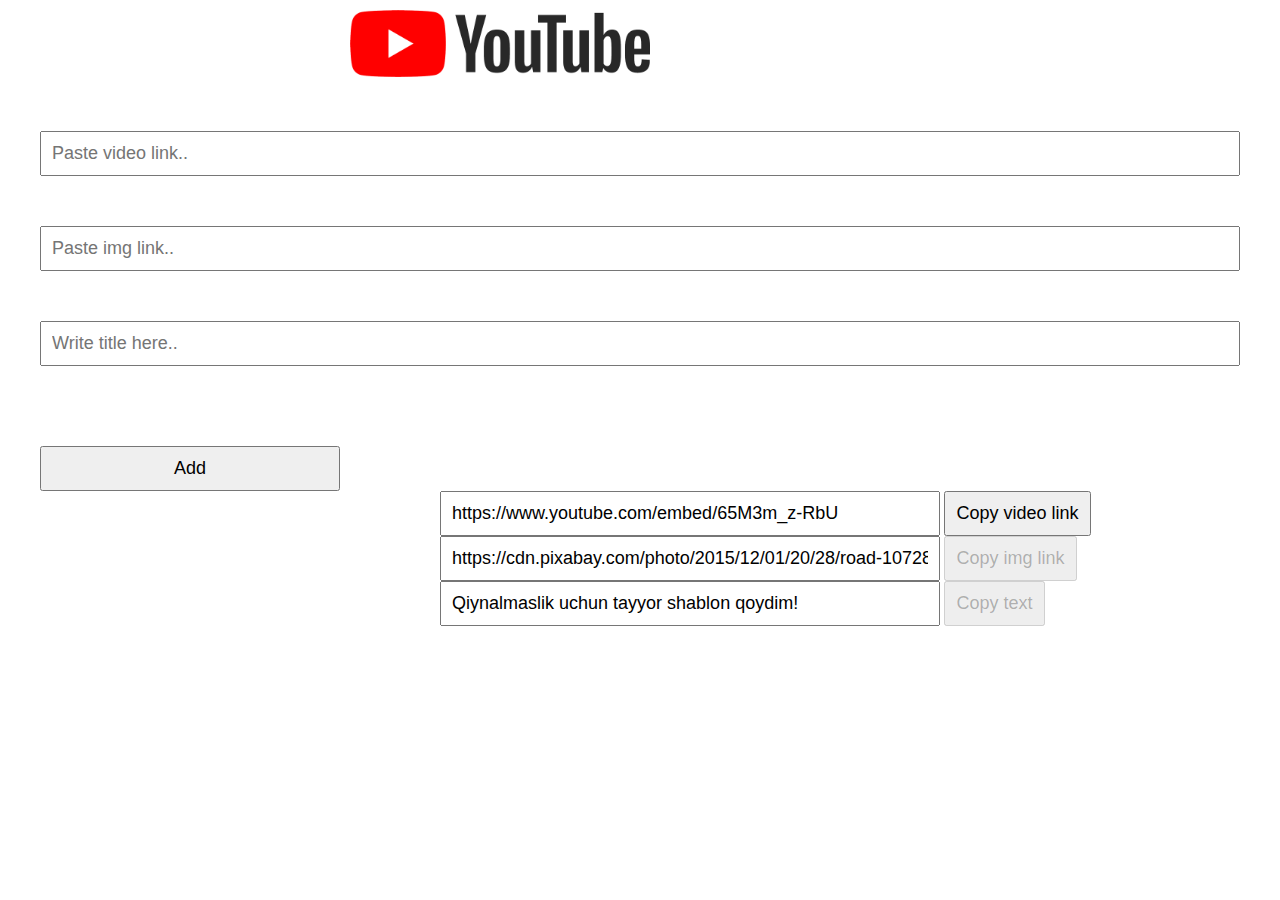
<file: admin.html>
<!DOCTYPE html>
<html lang="en">
<head>
    <meta charset="UTF-8">
    <meta http-equiv="X-UA-Compatible" content="IE=edge">
    <meta name="viewport" content="width=device-width, initial-scale=1.0">
    <link rel="stylesheet" href="css/admin.css">
    <title>Admin Panel</title>
</head>
<style>
    
</style>
<body>
    <div class="wrapper">
        <form id="addForm">
            <a href="index.html">
                <img src="img/logo.png" alt="logo" width="300">
            </a>
            <input type="url" placeholder="Paste video link.." id="input" required>
            <input type="url" placeholder="Paste img link.." id="input" required>
            <input type="text" placeholder="Write title here.." id="input" required>
            <button type="submit" id="addBtn">Add</button>
            <!-- <button  type="button">clear</button> -->
        </form>
        <input type="text" value="https://www.youtube.com/embed/65M3m_z-RbU" id="myInput">
        <button id="copyBtn" onclick="myFunction()">Copy video link</button>
        <br>
        <input type="text" value="https://cdn.pixabay.com/photo/2015/12/01/20/28/road-1072823__340.jpg" id="myInput">
        <button id="copyBtn" onclick="myFunction()" disabled>Copy img link</button>
        <br>
        <input type="text" value="Qiynalmaslik uchun tayyor shablon qoydim!" id="myInput">
        <button id="copyBtn" class="cob" onclick="myFunction()" disabled>Copy text</button>
    </div>
    
    <script src="js/base.js">
        
    </script>
</body>
</html>
</file>
<file: css/admin.css>
html {
    box-sizing: border-box;
    scroll-behavior: smooth;
}

*,
*::after,
*::before {
    box-sizing: inherit;
    user-select: none;
}

body {
    margin: 0;
    padding: 0;
    font-family: Arial, Helvetica, sans-serif;
}

.wrapper {
    width: 1200px;
    margin: 10px auto;
}

#input{
    display: block;
    margin: 50px 0px;
    font-size: 18px;
    width: 100%;
    padding: 10px 10px;
}

#addBtn {
    width: 300px;
    padding: 10px 10px;
    margin-top: 30px;
    font-size: 18px;
}

a {
    text-decoration: none;
    margin-left: 310px;
}

p {
    cursor: text;
}

#myInput {
    padding: 10px 10px;
    font-size: 18px;
    margin-top: 20px;
    width: 500px;
    margin-left: 400px;
    margin-top: -20px;
}

#copyBtn {
    padding: 10px 10px;
    font-size: 18px;
}
</file>
